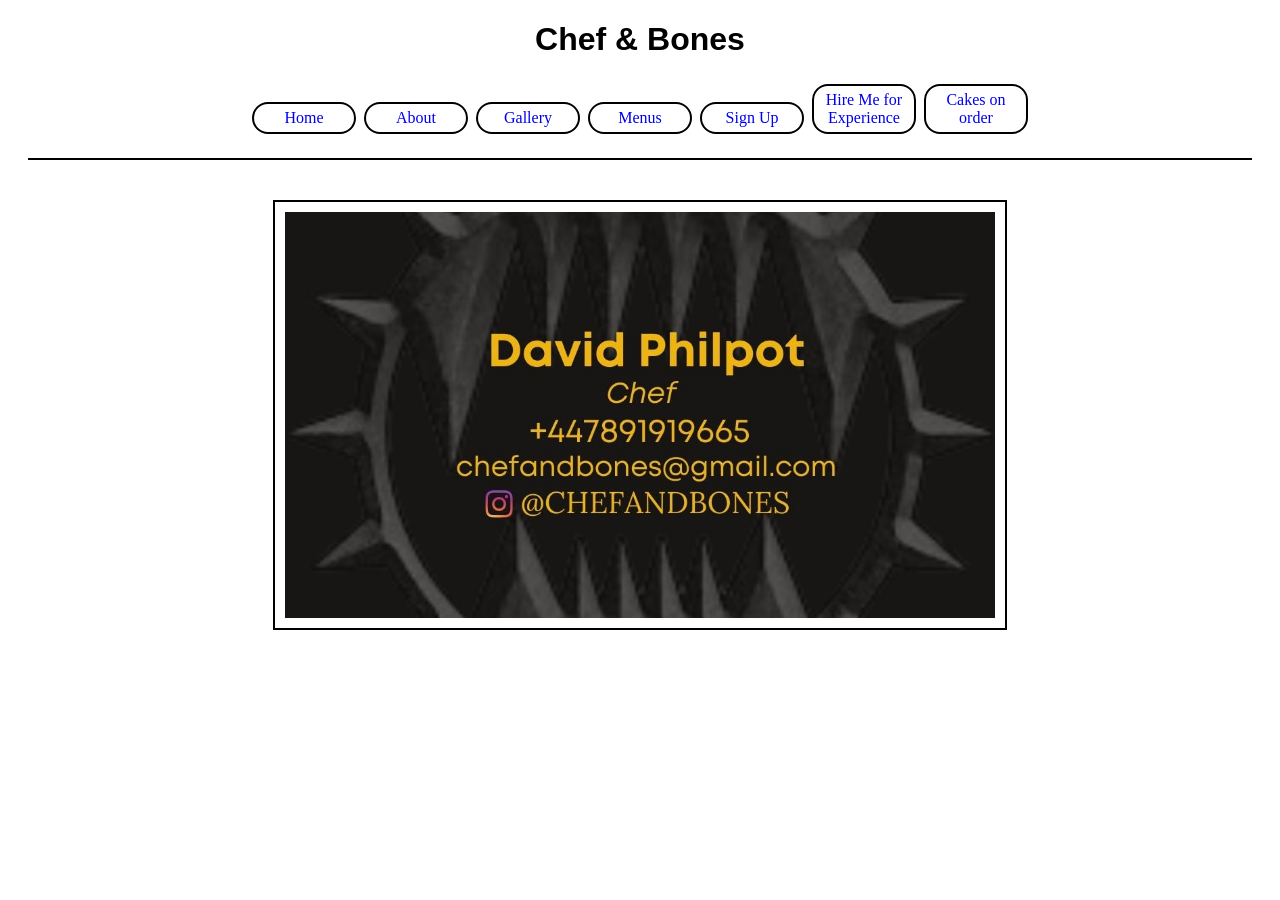
<file: index.html>
<!DOCTYPE html>
<html lang="en">
<head>
    <meta charset="UTF-8">
    <meta http-equiv="X-UA-Compatible" content="IE=edge">
    <meta name="viewport" content="width=device-width, initial-scale=1.0">
    <link rel="stylesheet" href="assets/css/style.css">
    <title>Chef & Bones </title>
</head>
<body>
 <h1>Chef & Bones</h1> 
 <nav>
    <ul>
        <li>
            <a href="index.html">Home</a>
        </li>
        <li>
            <a href="about.html">About </a>
        </li>
        <li>
            <a href="gallery.html">Gallery</a>
        </li>
        <li>
            <a href="menus.html">Menus</a>
        </li>
        <li>
            <a href="signup.html">Sign Up</a>
        </li>
        <li>
            <a href="offers1.html">Hire Me for Experience</a>
        </li>
        <li>
            <a href="offers2.html">Cakes on order</a>
        </li>
    </ul>
 </nav> 
 <section>
    <figure>
        <img src="assets/images/1.jpg" alt="contact">
    </figure>
 </section> 
</body>
</html>
</file>
<file: assets/css/style.css>
ul {
    list-style-type: none;
    margin: 0;
    padding: 0;
}

a {
    border: 2px solid black;
    border-radius: 50%;
    width: 5rem;
    padding: 5px 10px;
    text-align: center;
    text-decoration: none;
    display: inline-block;
    margin: 4px 2px;
    border-radius: 16px;
    font-family: Lato;
}

li {
    display: inline;
}

nav {
    text-align: center;
    border-bottom: 2px solid black;
    margin: 0px 20px 20px 20px;
    padding-bottom: 20px;
}

img {
    border: 2px solid black;
    max-width: 60%;
    padding: 10px;
    display: block;
    margin-left: auto;
    margin-right: auto;

}

h1 {
    font-family: Roboto, sans-serif;
    text-align: center;
}

figure {
    margin-top: 40px;
}
</file>
